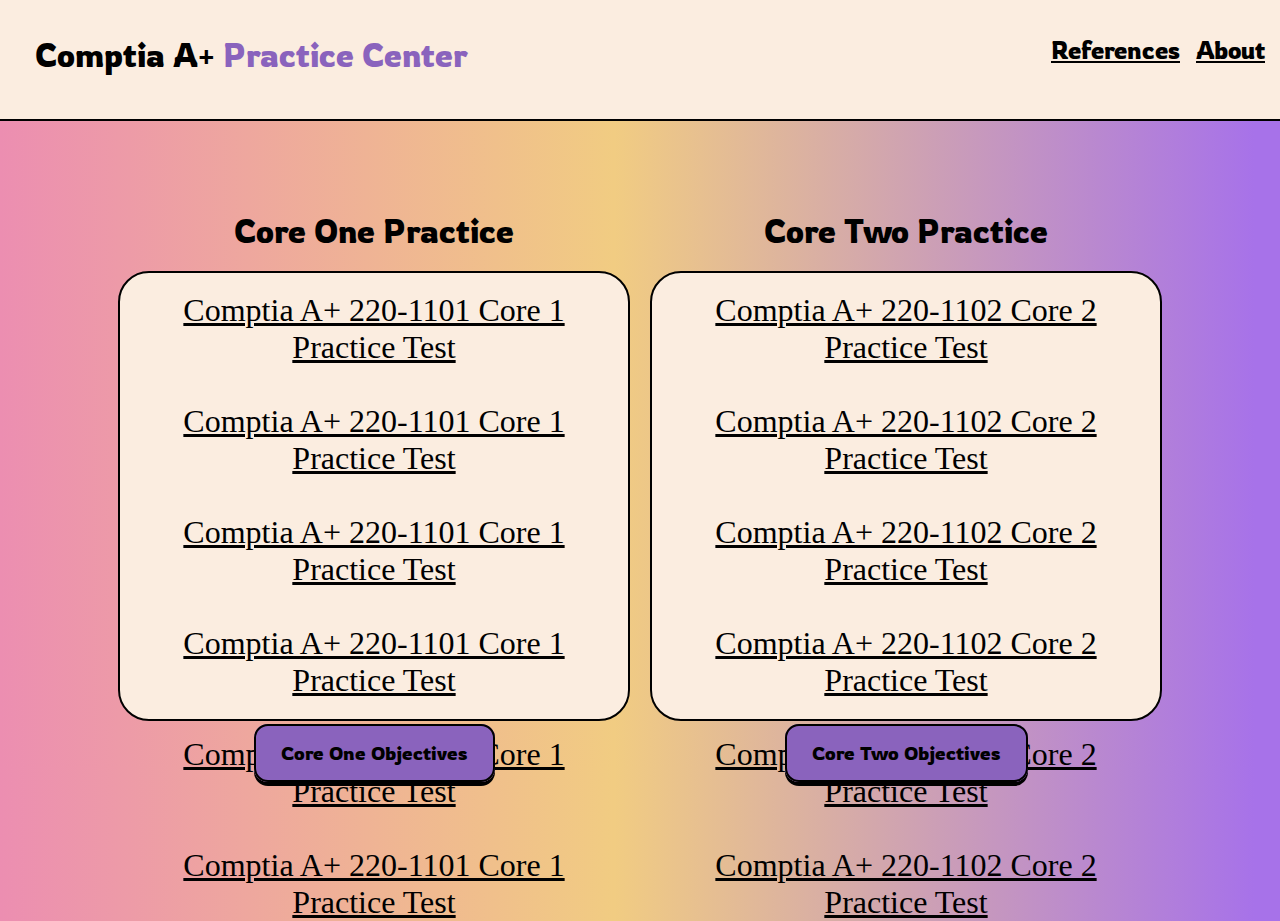
<file: index.html>
<!DOCTYPE html>
<html lang="en">

<head>
    <meta charset="UTF-8">
    <meta http-equiv="X-UA-Compatible" content="IE=edge">
    <meta name="viewport" content="width=device-width, initial-scale=1.0">
    <link rel="stylesheet" href="style.css">
    <title>Comptia A+</title>
</head>

<body>
    <div class="home">
        <div class="nav">
            <a href="" class="logo">Comptia A+ <span style="color: #8A63BD;">Practice Center</span></a>
            <span class="nav-right">
                <a class="r" href="">References</a>
                <a href="">About</a>
            </span>
        </div>
        <div class="content">
            <div class="home-box">
                <p class="title">Core One Practice</p>
                <div class="p-box">
                    <a href="./pages/core-one-1.html">Comptia A+ 220-1101 Core 1 Practice Test</a> <br><br>
                    <a href="">Comptia A+ 220-1101 Core 1 Practice Test</a> <br><br>
                    <a href="">Comptia A+ 220-1101 Core 1 Practice Test</a><br><br>
                    <a href="">Comptia A+ 220-1101 Core 1 Practice Test</a> <br><br>
                    <a href="">Comptia A+ 220-1101 Core 1 Practice Test</a> <br><br>
                    <a href="">Comptia A+ 220-1101 Core 1 Practice Test</a>
                </div>
                <a class="button" href="">Core One Objectives</a>
            </div>
            <div class="home-box">
                <p class="title">Core Two Practice</p>
                <div class="p-box">
                    <a href="">Comptia A+ 220-1102 Core 2 Practice Test</a> <br><br>
                    <a href="">Comptia A+ 220-1102 Core 2 Practice Test</a> <br><br>
                    <a href="">Comptia A+ 220-1102 Core 2 Practice Test</a><br><br>
                    <a href="">Comptia A+ 220-1102 Core 2 Practice Test</a> <br><br>
                    <a href="">Comptia A+ 220-1102 Core 2 Practice Test</a> <br><br>
                    <a href="">Comptia A+ 220-1102 Core 2 Practice Test</a>
                </div>
                <a class="button" href="">Core Two Objectives</a>

            </div>
        </div>
    </div>
</body>

</html>
</file>
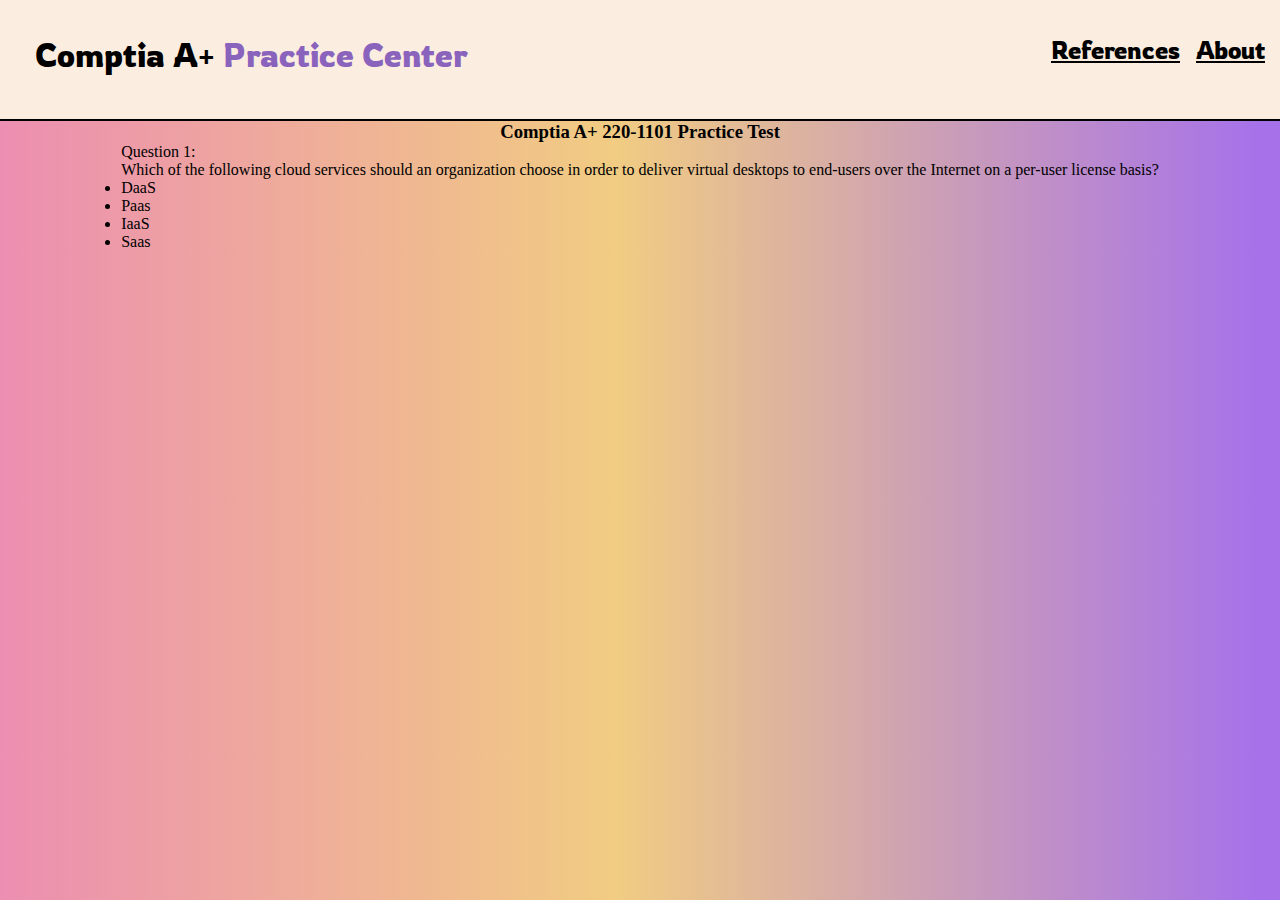
<file: pages/core-one-1.html>
<!DOCTYPE html>
<html lang="en">

<head>
    <meta charset="UTF-8">
    <meta http-equiv="X-UA-Compatible" content="IE=edge">
    <meta name="viewport" content="width=device-width, initial-scale=1.0">
    <link rel="stylesheet" href="../style.css">
    <link rel="stylesheet" href="../q-style.css">
    <title>Comptia A+</title>
</head>

<body>
    <div class="home">
        <div class="nav">
            <a href="" class="logo">Comptia A+ <span style="color: #8A63BD;">Practice Center</span></a>
            <span class="nav-right">
                <a class="r" href="">References</a>
                <a href="">About</a>
            </span>
        </div>
        <h3>Comptia A+ 220-1101 Practice Test</h3>

        <div class="question-content">
            <div class="question-box" id="q-box">
                <div class="q-heading">
                    <p class="title">Question 1: </p>
                    <p class="question" id="question">Which of the following cloud services should an organization
                        choose in order to
                        deliver virtual desktops to end-users over the Internet on a per-user license basis?</p>
                </div>
                <div class="q-body">
                    <ul>
                        <li>DaaS</li>
                        <li>Paas</li>
                        <li>IaaS</li>
                        <li>Saas </li>
                    </ul>
                </div>
            </div>
        </div>
    </div>
</body>

</html>
</file>
<file: style.css>
@import url("https://fonts.googleapis.com/css2?family=Roboto&family=Rowdies&display=swap");

*,
*::before,
*::after {
  margin: 0;
  padding: 0;
  box-sizing: border-box;
}

body {
  background: rgb(184, 144, 234);
  background: linear-gradient(
    270deg,
    rgb(167, 114, 233) 2%,
    rgb(241, 204, 130) 52%,
    rgb(236, 142, 177) 100%
  );
}

a {
  color: black;
}

.nav {
  display: flex;
  justify-content: space-between;
  height: 121px;
  background: #fbede0;
  font-family: "Rowdies", cursive;
  border-bottom: black solid 2px;
}
.logo {
  margin-top: 35px;
  margin-left: 35px;
  font-size: xx-large;
  text-decoration: none;
}
.nav-right {
  margin-top: 35px;
  font-size: x-large;
  padding-right: 15px;
}
.r {
  padding-right: 10px;
}

.content {
  display: flex;
  justify-content: center;
}

.home-box {
  margin-top: 10vh;
  text-align: center;
}

.home-box > .title {
  font-size: xx-large;
  text-align: center;
  font-family: "Rowdies", cursive;
}

.p-box {
  background: #fbede0;
  border: black solid 2px;
  border-radius: 31px;
  width: 40vw;
  height: 50vh;
  margin: 20px 10px;
  padding: 1.5vw;
}

.p-box {
  font-size: xx-large;
  list-style: none;
}

.button {
  background: #8a63bd;
  padding: 15px 25px;
  margin-top: 10px;
  font-size: larger;
  font-family: "Rowdies", cursive;
  border: 2px solid #000000;
  box-shadow: 0px 4px 0px #000000;
  border-radius: 14px;
  text-decoration: none;
}
</file>
<file: q-style.css>
h3 {
  text-align: center;
}
.question-content {
  display: flex;
  justify-content: center;
}
</file>
